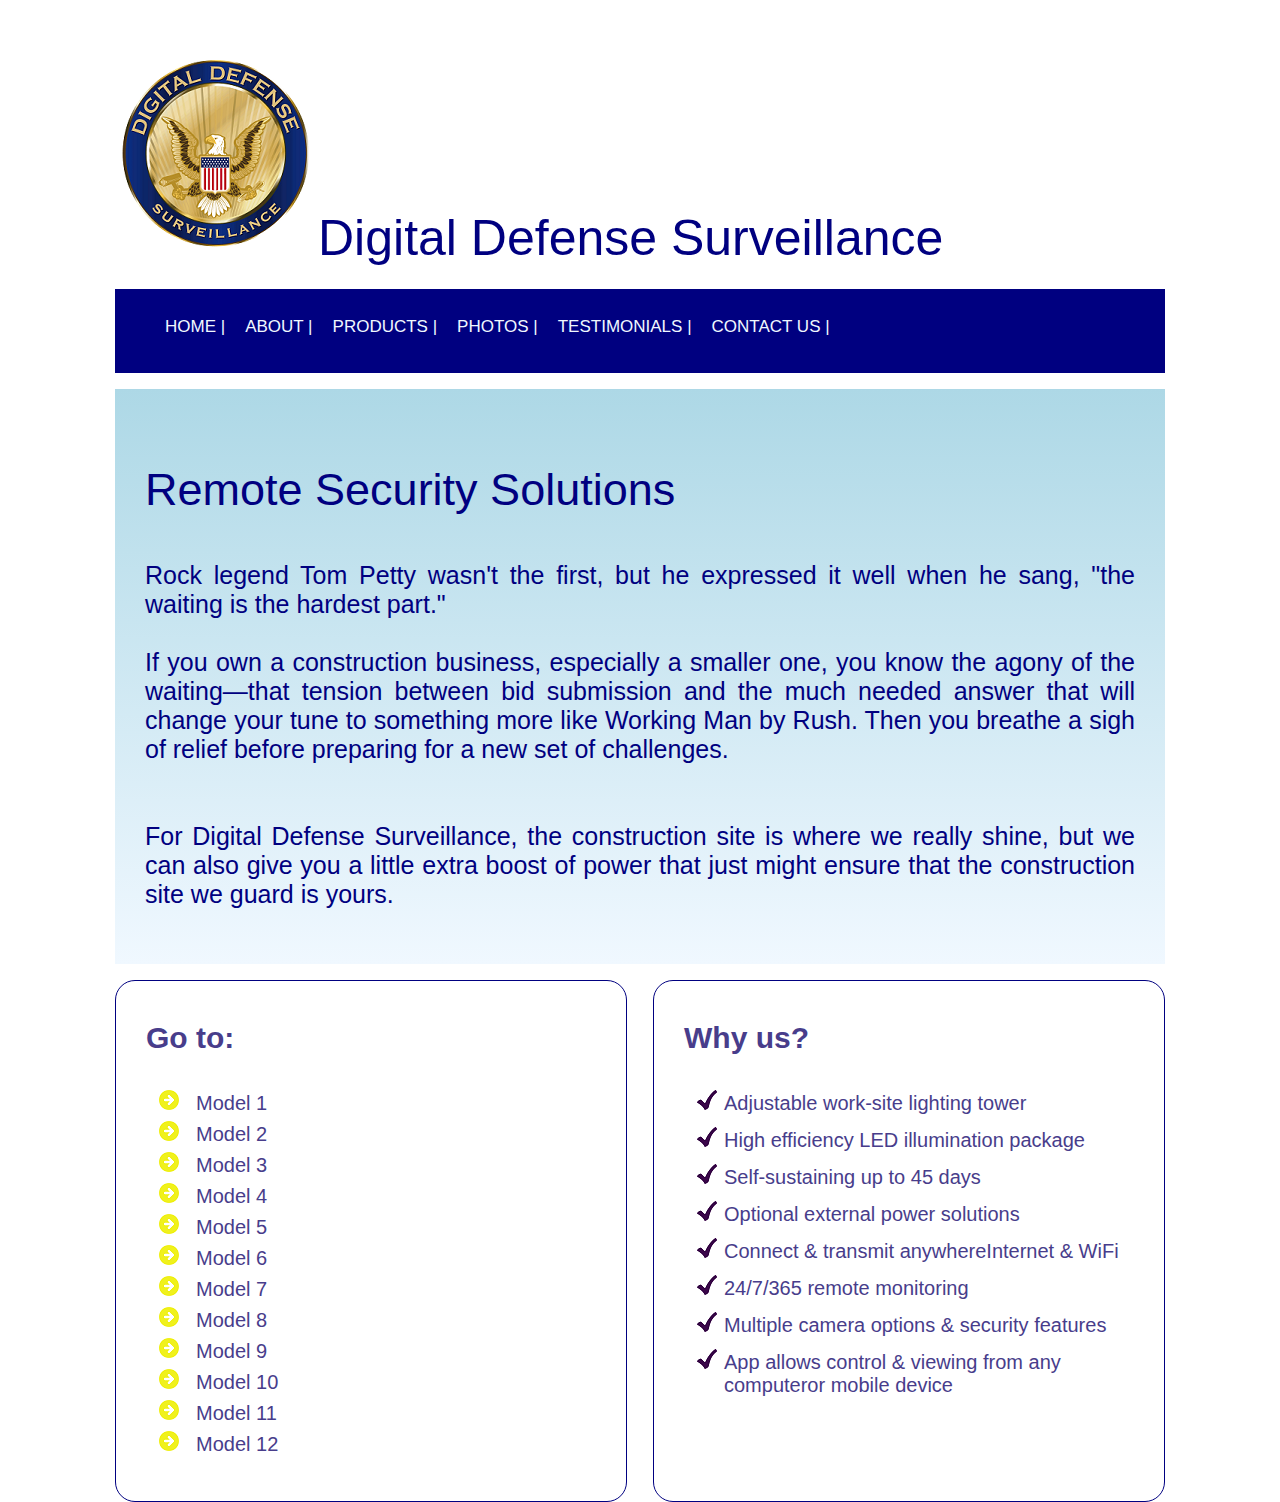
<file: index.html>
<!DOCTYPE <!DOCTYPE html>
<!--[if lt IE 7]>      <html class="no-js lt-ie9 lt-ie8 lt-ie7"> <![endif]-->
<!--[if IE 7]>         <html class="no-js lt-ie9 lt-ie8"> <![endif]-->
<!--[if IE 8]>         <html class="no-js lt-ie9"> <![endif]-->
<!--[if gt IE 8]><!--> <html class="no-js"> <!--<![endif]-->
    <head>
        <meta charset="utf-8">
        <meta http-equiv="X-UA-Compatible" content="IE=edge">
        <title>DDS</title>
        <meta name="description" content="">
        <meta name="viewport" content="width=device-width, initial-scale=1, user-scalable=yes">
        <link rel="stylesheet" href="styling.css">
    </head>
    <body>
        <div id="container">
            <div id="header">

                <div id="brand"></div>
                <div>
                    <h1><img src='./ddslogoMed.png' ><a href="#">Digital Defense Surveillance</a> </h1> 
                                
                
            
            
                    <div id="photoBox">
                  
                    
                    <div class="clear">

                    </div>
                    </div>
            </div>
            <div id="menu">
                <ul>
                    <li><a href="#">Home  |</a></li>
                    <li><a href="#">About  |</a></li>
                    <li><a href="#">Products  |</a></li>
                    <li><a href="#">Photos  |</a></li>
                    <li><a href="#">Testimonials  |</a></li>
                    <li><a href="#">Contact us  |</a></li>
                   

                </ul>
            </div>
            <div id="introduction">
                <h3>Remote Security Solutions</h3>
                <p>Rock legend Tom Petty wasn't the first, but he expressed it well when he sang, "the waiting is the hardest part."
                </br>
                </br> If you own a construction business, especially a smaller one, you know the agony of the waiting—that tension between bid submission and the much needed answer that will change your tune to something more like Working Man by Rush. Then you breathe a sigh of relief before preparing for a new set of challenges.</br>
                <br>
                <br>
                For Digital Defense Surveillance, the construction site is where we really shine, but we can also give you a little extra boost of power that just might ensure that the construction site we guard is yours.


                </p>
            </div>
            <div id="leftsidebar" class= "sidebar">
                <h3> Go to:</h3>
                <ul>
                    <li><a href="#">Model 1 </a></li>
                    <li><a href="#">Model 2 </a></li>
                    <li><a href="#">Model 3 </a></li>
                    <li><a href="#">Model 4 </a></li>
                    <li><a href="#">Model 5 </a></li>
                    <li><a href="#">Model 6 </a></li>
                    <li><a href="#">Model 7 </a></li>
                    <li><a href="#">Model 8 </a></li>
                    <li><a href="#">Model 9 </a></li>
                    <li><a href="#">Model 10 </a></li>
                    <li><a href="#">Model 11 </a></li>
                    <li><a href="#">Model 12 </a></li>
                </ul>
                

            </div>
            <div id="rightsidebar" class="sidebar">
                <h3>Why us?</h3>
                <ul>
                    <li><a href="#">Adjustable work-site lighting tower</a></li>
                    <li><a href="#">High efficiency LED illumination package</a></li>
                    <li><a href="#">Self-sustaining up to 45 days</a></li>
                    <li><a href="#">Optional external power solutions</a></li>
                    <li><a href="#">Connect & transmit anywhereInternet & WiFi</a></li>
                    <li><a href="#">24/7/365 remote monitoring</a></li>
                    <li><a href="#">Multiple camera options & security features</a></li>
                    <li><a href="#">App allows control & viewing from any computeror mobile device</a></li>

                    




                </ul>
                <div class="clear"></div>
                 
            </div>

        </div>
        <!--[if lt IE 7]>
            <p class="browsehappy">You are using an <strong>outdated</strong> browser. Please <a href="#">upgrade your browser</a> to improve your experience.</p>
        <![endif]-->
        
        <script src="" async defer></script>
    </body>
</html>
</file>
<file: styling.css>
html{
    font-family: Arial;
    background-color: white;
}
body{
    font-family: Arial, Helvetica, sans-serif;
    
}


#container {
    width:1050px;
    height:100px;
    margin: 20px auto;
    padding: 1px 10px 20px 10px;
}

#header{
    height: 100px;
    padding: 10px 0px;
}
#brand{
    float: left;
    float: top;
}
h1 a{
    font-size: 50px;
    font-weight: 100;
    color: navy;
    text-decoration: none;
}

#photoBox{
    float: right;
    width: 100px;
    height: 100px;
    padding: 20px 20px 0px 20px;
    margin-top: 20px;
  
}

.text{
    float: left;
    width:200px;
    padding:5px;
    font-size:15px;
    color: blue;
    background: white url(Magnifying\ Glass.png) right center no-repeat;
    border: 1px solid #C8D03E
  
}

.submit{
    float: right;
    padding: 5px;
    font-weight: bold;
    color:white;
    background: darkblue;
    font-size: 15px;
}

.clear{
    clear: both;
}

#menu{
    height: 70px;
    background-color: navy;
    padding: 7px 0;
    margin-top: 10px;
}
ul{
    list-style:none;
}
#menu  ul li{
    float: left;
    padding: 0 10px;
    height: 20px;
    border-right: 1px navy;
    line-height: 30px;
}

#menu ul li:last-child{
    border-right: none;
}

#menu ul li a{
    text-decoration: none;
    text-transform: uppercase;
    font-size: 17px;
    color: aliceblue;
    transition: font-size .3s ease;
}

#menu ul li a:hover, #menu ul li a:active{
    font-size: 20px;
    font-weight: bold;
    color: lightblue;
}

#introduction{
    background: linear-gradient(lightblue, aliceblue);
    background: -webkit-linear-gradient (lightblue, aliceblue);
    background: -moz-linear-gradient(lightblue, aliceblue);
    background: -o-linear-gradient(lightblue, aliceblue);
    padding: 30px;
    margin:16px 0;

}

#introduction h3{
    font-size:45px;
    color:navy;
    font-weight: normal;
}

#introduction p{
    font-size: 25px;
    color:navy;
    text-align: justify;
}

.sidebar{
    height: 500px;
    width: 450px;
    border: 1px solid navy;
    border-radius: 20px;
    padding: 10px 30px;
}

#leftsidebar{
    float: left;

}

#rightsidebar{
    float: right;
}

.sidebar h3{
    color: darkslateblue;
    font-size: 30px;

}
.sidebar ul li a{
    text-decoration: none;
    font-size: 20px;
    color:darkslateblue;
}

.sidebar ul li a:hover, .sidebar ul li a:active{
    text-decoration: none;
    color: lightblue;
    font-size:23px;
    font-weight:bold;

}

.sidebar ul{
    padding-top: 5px;
}
#leftsidebar ul li{
    padding-bottom: 6px;
    padding-left: 10px;
    list-style-image: url(arrow.png);
}

#rightsidebar ul li{
    padding-bottom: 12px;
    list-style-image: url(checkmark.png);
}

#credit{
    /* height:100px; */
    /* width: 420px; */
    align-content: center;
    padding: 2px;
    margin-top:-30px;

}

#credit h6{
    padding: none;
    margin-bottom: 2px;

}

#credit button{
    padding: 2px;
    float: right;
    border-radius:5px;
    
 }

 .footer{
     height:100px;
     background: linear-gradient(palegoldenrod, rgb(255,251,0));
     background: -webkit-linear-gradient(palegoldenrod, rgb(255,251,0));
     background: -moz-linear-gradient(palegoldenrod, rgb(255,251,0));
     background: -o-linear-gradient(palegoldenrod, rgb(255,251,0));
     padding: 10px 30px;
     margin-top:30px;
     border-radius:20px;
 }
</file>
